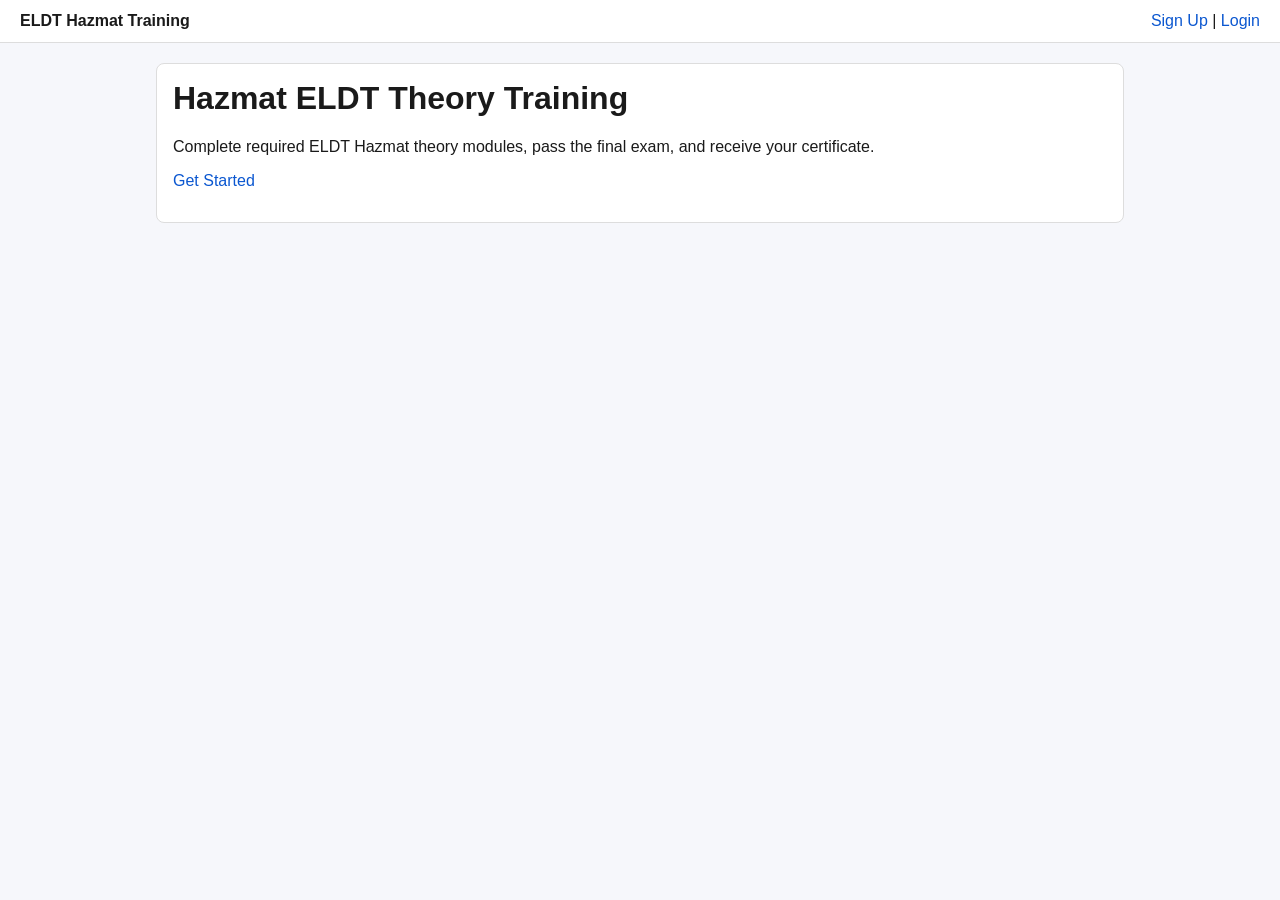
<file: index.html>
<!DOCTYPE html><html><head><meta charset="UTF-8"><meta name="viewport" content="width=device-width, initial-scale=1"><title>ELDT Hazmat</title><link rel="stylesheet" href="css/styles.css"></head><body>
<header><strong>ELDT Hazmat Training</strong><nav><a href="signup.html">Sign Up</a> | <a href="login.html">Login</a></nav></header>
<main><div class="card"><h1>Hazmat ELDT Theory Training</h1><p>Complete required ELDT Hazmat theory modules, pass the final exam, and receive your certificate.</p><p><a href="signup.html">Get Started</a></p></div></main>
</body></html>
</file>
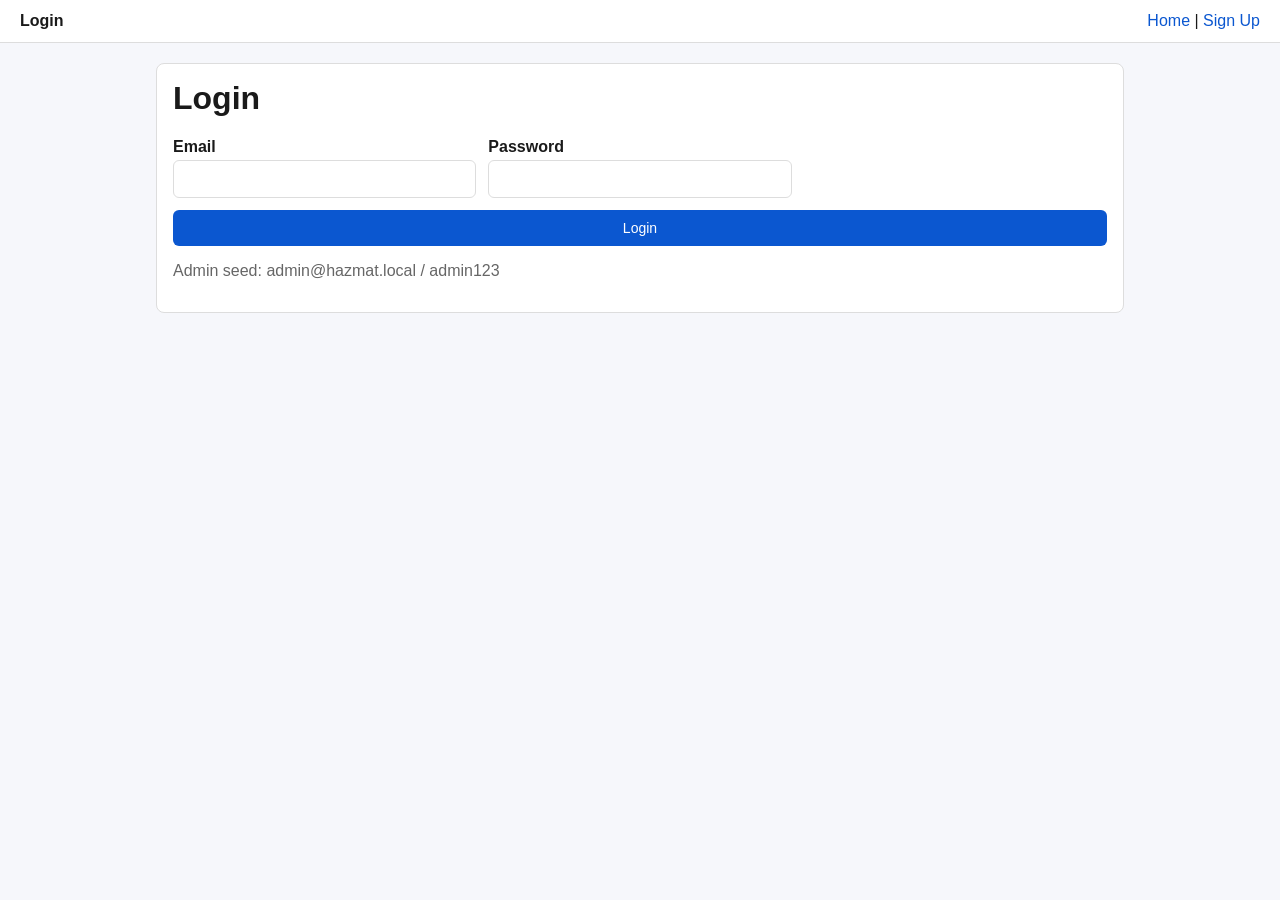
<file: admin.html>
<!DOCTYPE html><html><head><meta charset="UTF-8"><meta name="viewport" content="width=device-width, initial-scale=1"><title>Admin</title><link rel="stylesheet" href="css/styles.css"></head><body>
<header><strong>Admin</strong><nav><a href="#" id="logoutLink">Logout</a></nav></header><main id="app"></main>
<script src="js/config.js"></script><script src="js/storage.js"></script><script src="js/auth.js"></script><script src="js/api.js"></script><script src="js/modules.js"></script><script src="js/admin.js"></script><script>
const user=Auth.requireAuth('admin'); if(user){logoutLink.onclick=e=>{e.preventDefault();Auth.logout();}; AdminPage.render(app,user);} 
</script></body></html>
</file>
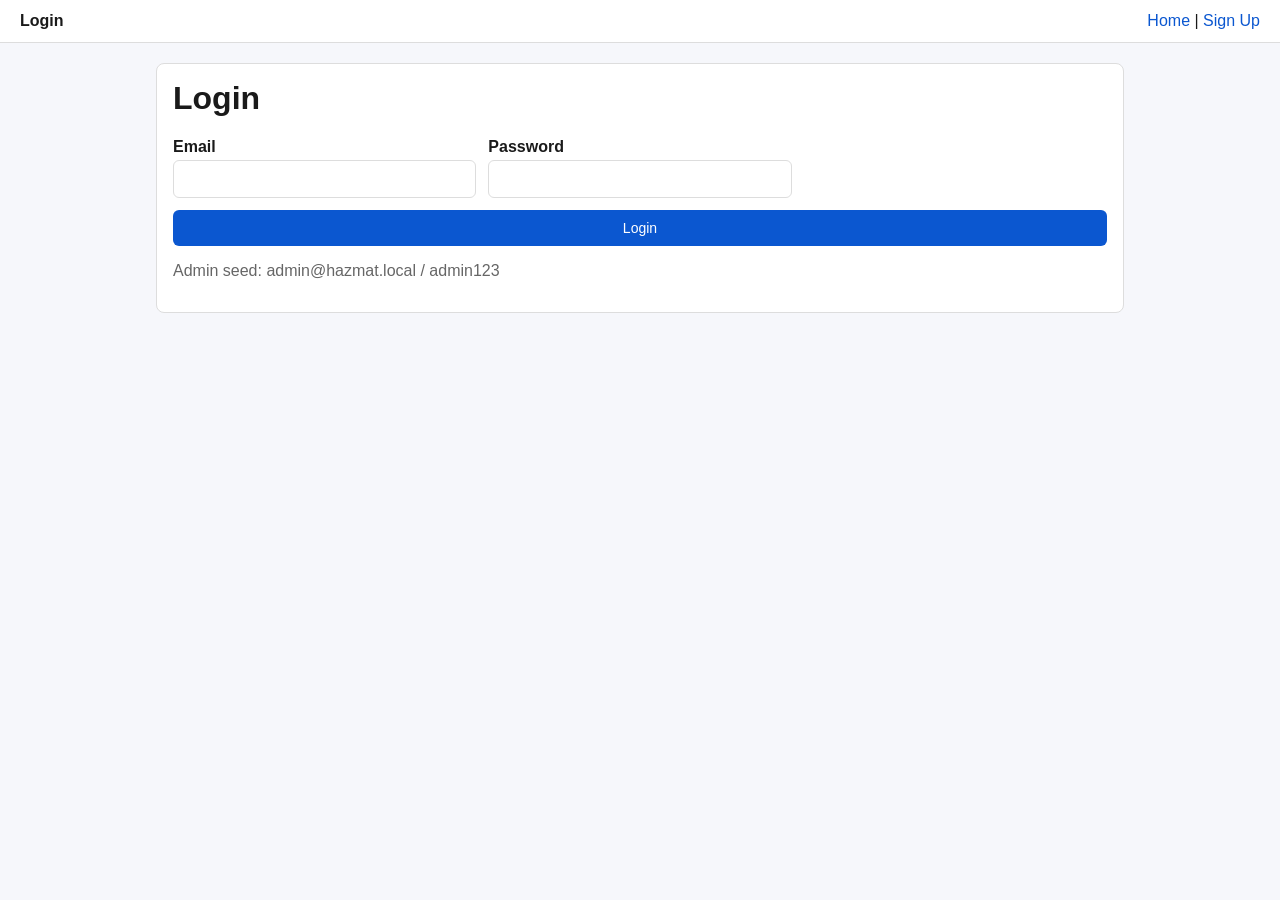
<file: certificate.html>
<!DOCTYPE html><html><head><meta charset="UTF-8"><meta name="viewport" content="width=device-width, initial-scale=1"><title>Certificate</title><link rel="stylesheet" href="css/styles.css"></head><body>
<header><strong>Certificate</strong><nav><a href="dashboard.html">Dashboard</a> | <a href="#" id="logoutLink">Logout</a></nav></header><main id="app"></main>
<script src="js/config.js"></script><script src="js/storage.js"></script><script src="js/auth.js"></script><script src="js/api.js"></script><script>
const user=Auth.requirePaidUser('student'); if(user){logoutLink.onclick=e=>{e.preventDefault();Auth.logout();};
const cert=Api.getCertificate(user.id); if(!cert){app.innerHTML='<div class="card">Certificate not available yet.</div>';} else {
app.innerHTML=`<div class="card"><h1>Certificate of Completion</h1><p><strong>Provider:</strong> ${cert.providerName}</p><p><strong>Provider TPR ID:</strong> ${cert.providerTprId}</p><p><strong>Student Name:</strong> ${cert.studentName}</p><p><strong>CDL/CLP Number:</strong> ${cert.cdlOrClpNumber}</p><p><strong>License State:</strong> ${cert.licenseState}</p><p><strong>Training Type:</strong> ${cert.trainingType}</p><p><strong>Completion Date:</strong> ${new Date(cert.completionDate).toLocaleDateString()}</p><p><strong>Certificate ID:</strong> ${cert.certificateId}</p><button class="no-print" onclick="window.print()">Print / Download PDF</button></div>`;}}
</script></body></html>
</file>
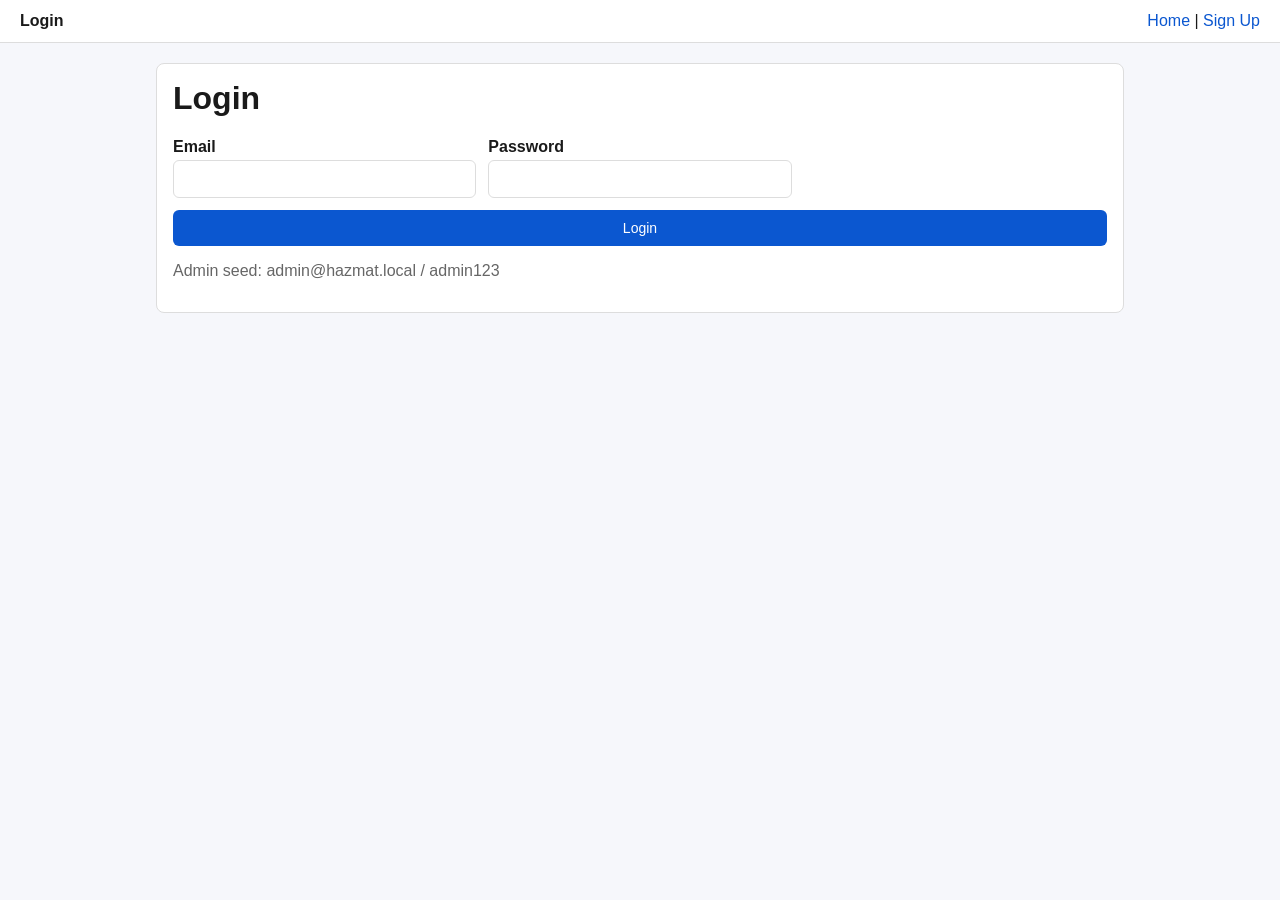
<file: dashboard.html>
<!DOCTYPE html><html><head><meta charset="UTF-8"><meta name="viewport" content="width=device-width, initial-scale=1"><title>Dashboard</title><link rel="stylesheet" href="css/styles.css"></head><body>
<header><strong>Student Dashboard</strong><nav><a href="#" id="logoutLink">Logout</a></nav></header>
<main id="app"></main>
<script src="js/config.js"></script><script src="js/storage.js"></script><script src="js/auth.js"></script><script src="js/api.js"></script><script src="js/modules.js"></script><script>
const user = Auth.requirePaidUser('student');
if (user) {
  logoutLink.onclick = e => { e.preventDefault(); Auth.logout(); };
  const passed = !!Api.getLatestPassedAttempt(user.id);
  const paidNotice = user.paid ? '<span class="success-text">Payment complete.</span>' : '<span class="error">Payment required before course access.</span>';
  app.innerHTML = `<div class="card"><h1>Welcome, ${user.email}</h1><p>${paidNotice}</p><button id="payBtn" ${user.paid?'disabled':''}>Pay with Stripe (Placeholder)</button></div>
  <div class="card"><h2>Modules</h2><div id="modulesList"></div></div>
  <div class="card"><h2>Next Steps</h2><p><a id="testLink" href="test.html">Take Final Test</a></p><p><a id="certLink" href="certificate.html">View Certificate</a></p><p><a id="tprLink" href="tpr-status.html">View TPR Status</a></p></div>`;
  payBtn.onclick = ()=>{ alert('Stripe checkout placeholder. Admin can mark paid in admin panel for testing.'); };

  modulesList.innerHTML = MODULES.map(m=>{
    const p=Api.getModuleProgress(user.id,m.id);
    const complete=p?.completed;
    const unlocked=user.paid && Modules.isModuleUnlocked(user.id,m.id);
    return `<div class="module-row"><div><strong>Module ${m.id}:</strong> ${m.title}<br><small>${complete?'Completed':(unlocked?'Unlocked':'Locked')}</small></div><div><a href="${unlocked?'module.html?id='+m.id:'#'}">${complete?'Review':'Open'}</a></div></div>`;
  }).join('');

  const modulesDone = Modules.allModulesCompleted(user.id);
  testLink.style.pointerEvents = (user.paid && modulesDone) ? 'auto' : 'none';
  testLink.style.opacity = (user.paid && modulesDone) ? '1' : '0.5';
  certLink.style.pointerEvents = passed ? 'auto' : 'none'; certLink.style.opacity = passed ? '1' : '0.5';
  const tprExists = !!Api.getTprQueueRecord(user.id); tprLink.style.pointerEvents=tprExists?'auto':'none'; tprLink.style.opacity=tprExists?'1':'0.5';
}
</script></body></html>
</file>
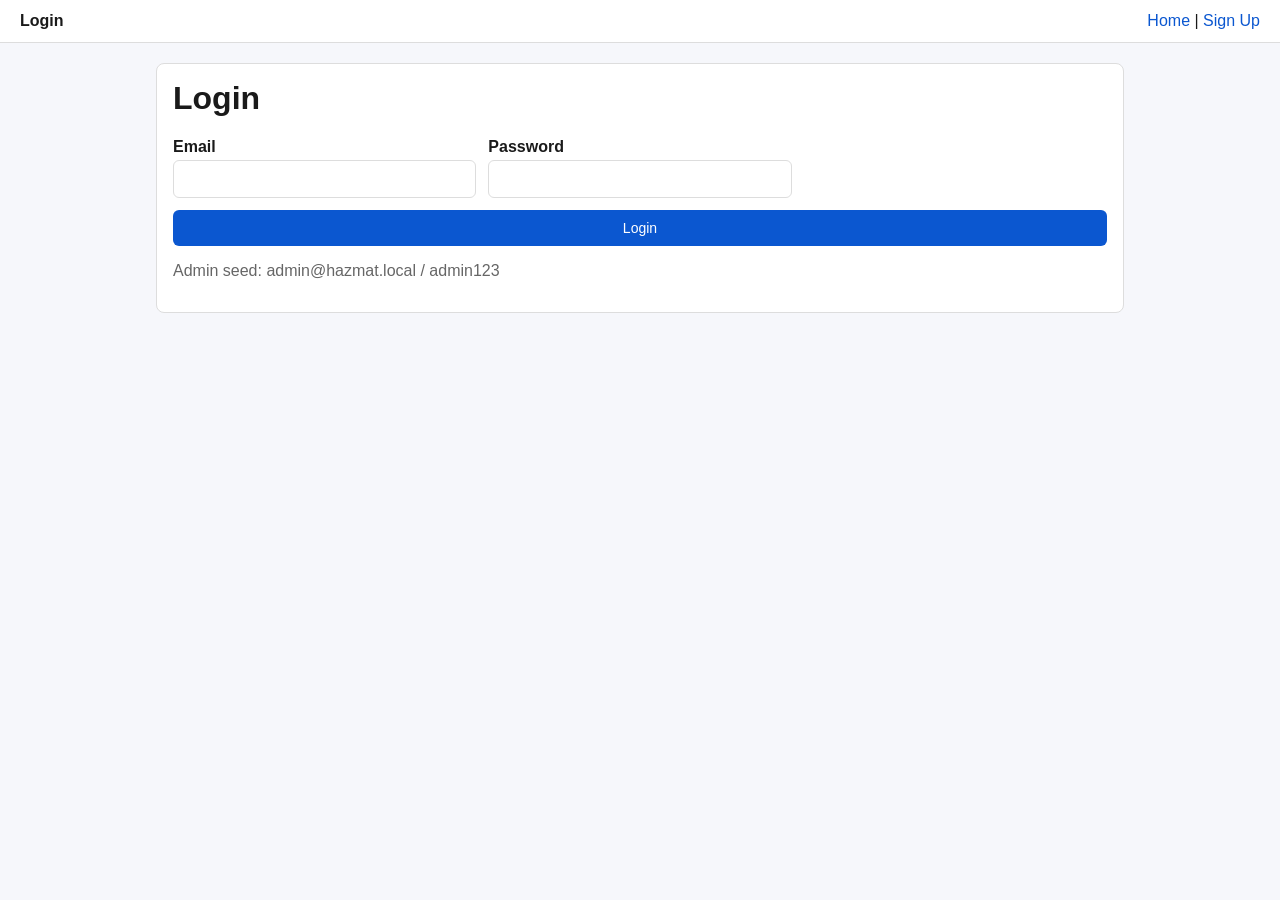
<file: login.html>
<!DOCTYPE html><html><head><meta charset="UTF-8"><meta name="viewport" content="width=device-width, initial-scale=1"><title>Login</title><link rel="stylesheet" href="css/styles.css"></head><body>
<header><strong>Login</strong><nav><a href="index.html">Home</a> | <a href="signup.html">Sign Up</a></nav></header>
<main><div class="card"><h1>Login</h1><form id="loginForm" class="grid grid-2"><div><label>Email</label><input required type="email" id="email"></div><div><label>Password</label><input required type="password" id="password"></div><div style="grid-column:1/-1"><button>Login</button></div></form><p class="muted">Admin seed: admin@hazmat.local / admin123</p><p id="msg"></p></div></main>
<script src="js/config.js"></script><script src="js/storage.js"></script><script src="js/auth.js"></script><script>
document.getElementById('loginForm').addEventListener('submit',e=>{e.preventDefault();try{const u=Auth.login(email.value,password.value);location.href=u.role==='admin'?'admin.html':'dashboard.html';}catch(err){msg.textContent=err.message;msg.className='error';}});
</script></body></html>
</file>
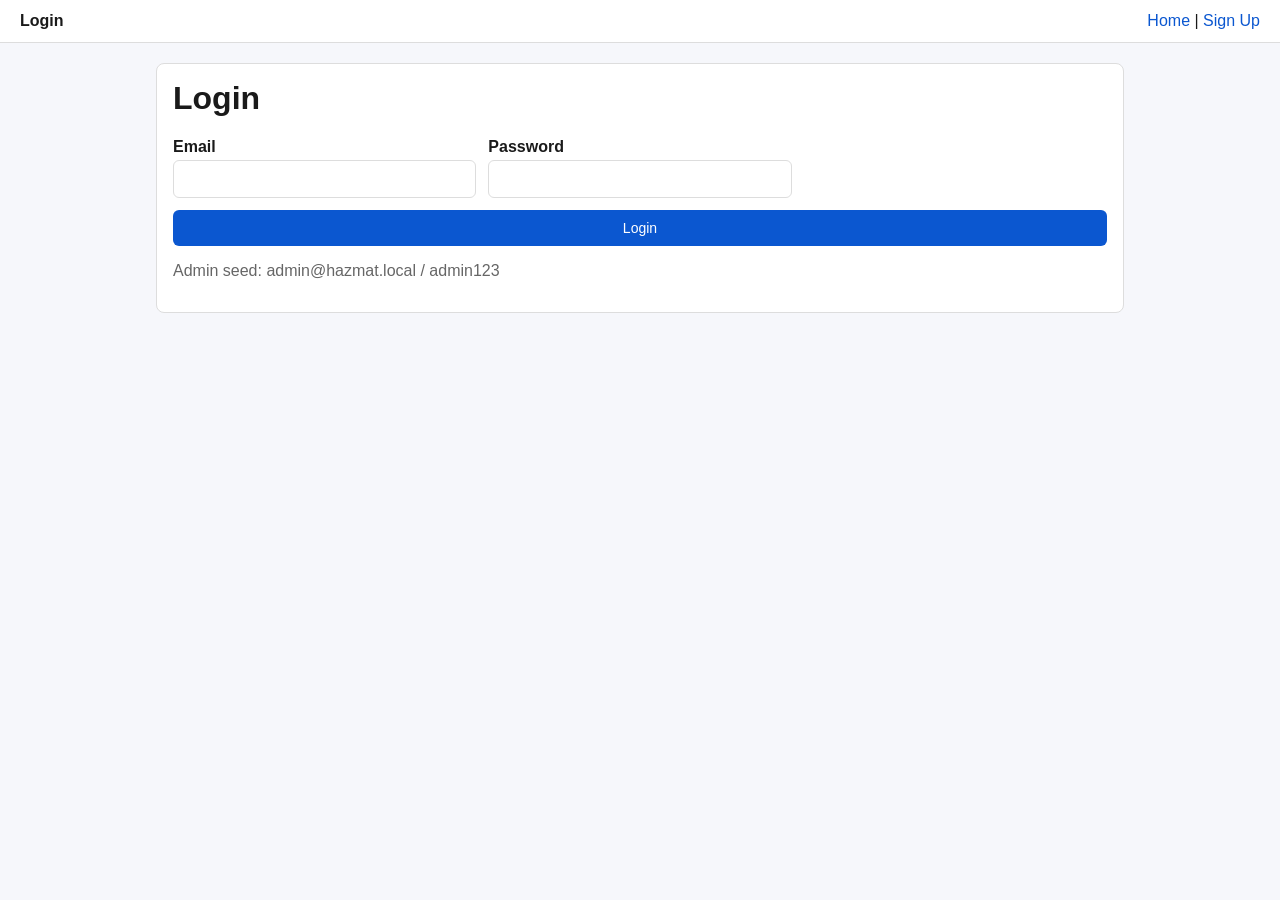
<file: module.html>
<!DOCTYPE html><html><head><meta charset="UTF-8"><meta name="viewport" content="width=device-width, initial-scale=1"><title>Module</title><link rel="stylesheet" href="css/styles.css"></head><body>
<header><strong>Module Player</strong><nav><a href="dashboard.html">Dashboard</a> | <a href="#" id="logoutLink">Logout</a></nav></header><main id="app"></main>
<script src="js/config.js"></script><script src="js/storage.js"></script><script src="js/auth.js"></script><script src="js/api.js"></script><script src="js/modules.js"></script><script src="js/video-tracker.js"></script><script>
const user = Auth.requirePaidUser('student');
if (user) {
  logoutLink.onclick=e=>{e.preventDefault();Auth.logout();};
  const id = Number(new URLSearchParams(location.search).get('id'));
  const module = MODULES.find(m=>m.id===id);
  if (!module) app.innerHTML='<div class="card">Invalid module.</div>';
  else if (!user.paid) app.innerHTML='<div class="card">Payment required.</div>';
  else if (!Modules.isModuleUnlocked(user.id,id)) app.innerHTML='<div class="card">Module locked.</div>';
  else VideoTracker.mount(app,user.id,module);
}
</script></body></html>
</file>
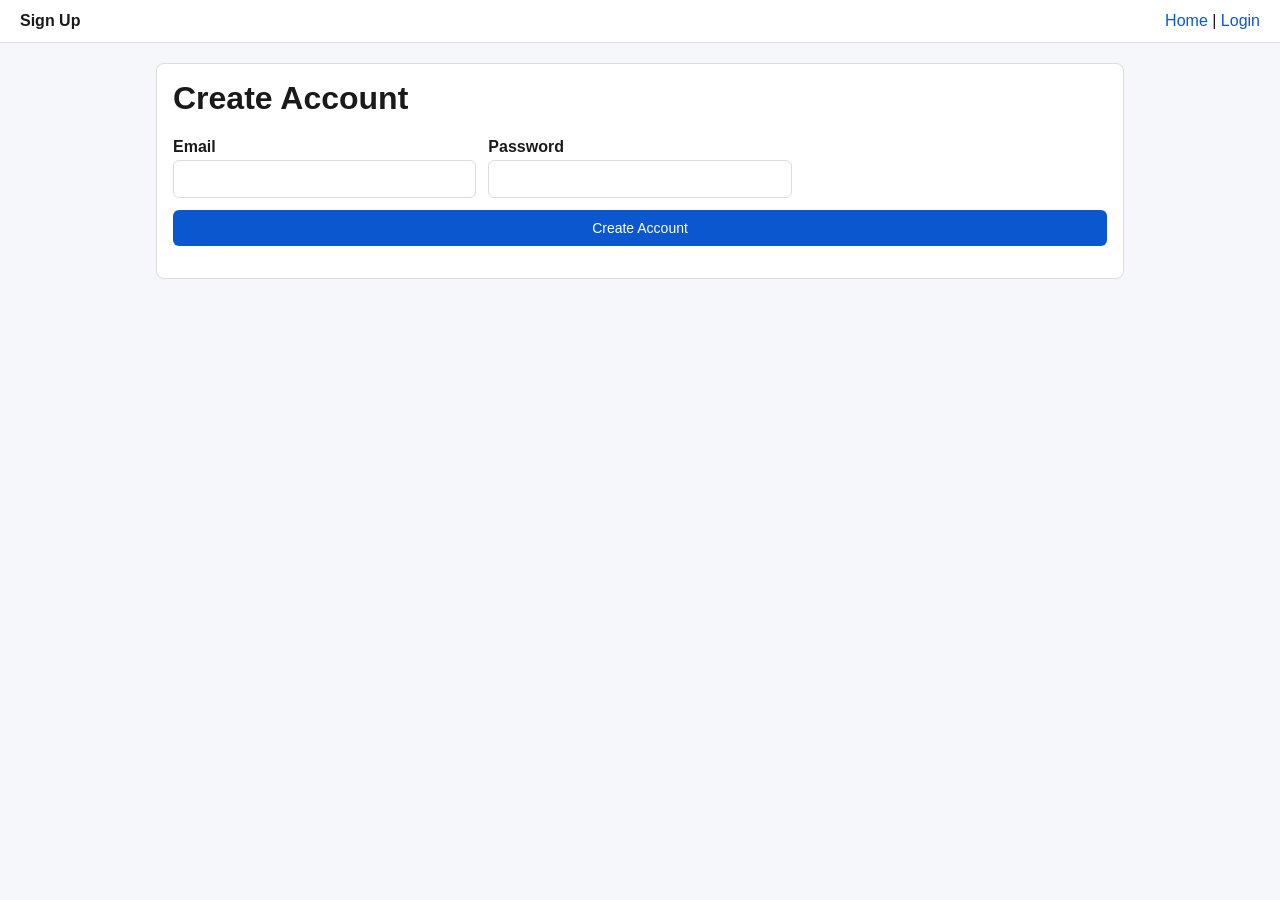
<file: signup.html>
<!DOCTYPE html><html><head><meta charset="UTF-8"><meta name="viewport" content="width=device-width, initial-scale=1"><title>Sign Up</title><link rel="stylesheet" href="css/styles.css"></head><body>
<header><strong>Sign Up</strong><nav><a href="index.html">Home</a> | <a href="login.html">Login</a></nav></header>
<main><div class="card"><h1>Create Account</h1><form id="signupForm" class="grid grid-2"><div><label>Email</label><input required type="email" id="email"></div><div><label>Password</label><input required type="password" id="password"></div><div style="grid-column:1/-1"><button>Create Account</button></div></form><p id="msg"></p></div></main>
<script src="js/config.js"></script><script src="js/storage.js"></script><script src="js/auth.js"></script><script>
document.getElementById('signupForm').addEventListener('submit',e=>{e.preventDefault();try{Auth.signup(email.value,password.value);msg.textContent='Account created. Please login.';setTimeout(()=>location.href='login.html',800);}catch(err){msg.textContent=err.message;msg.className='error';}});
</script></body></html>
</file>
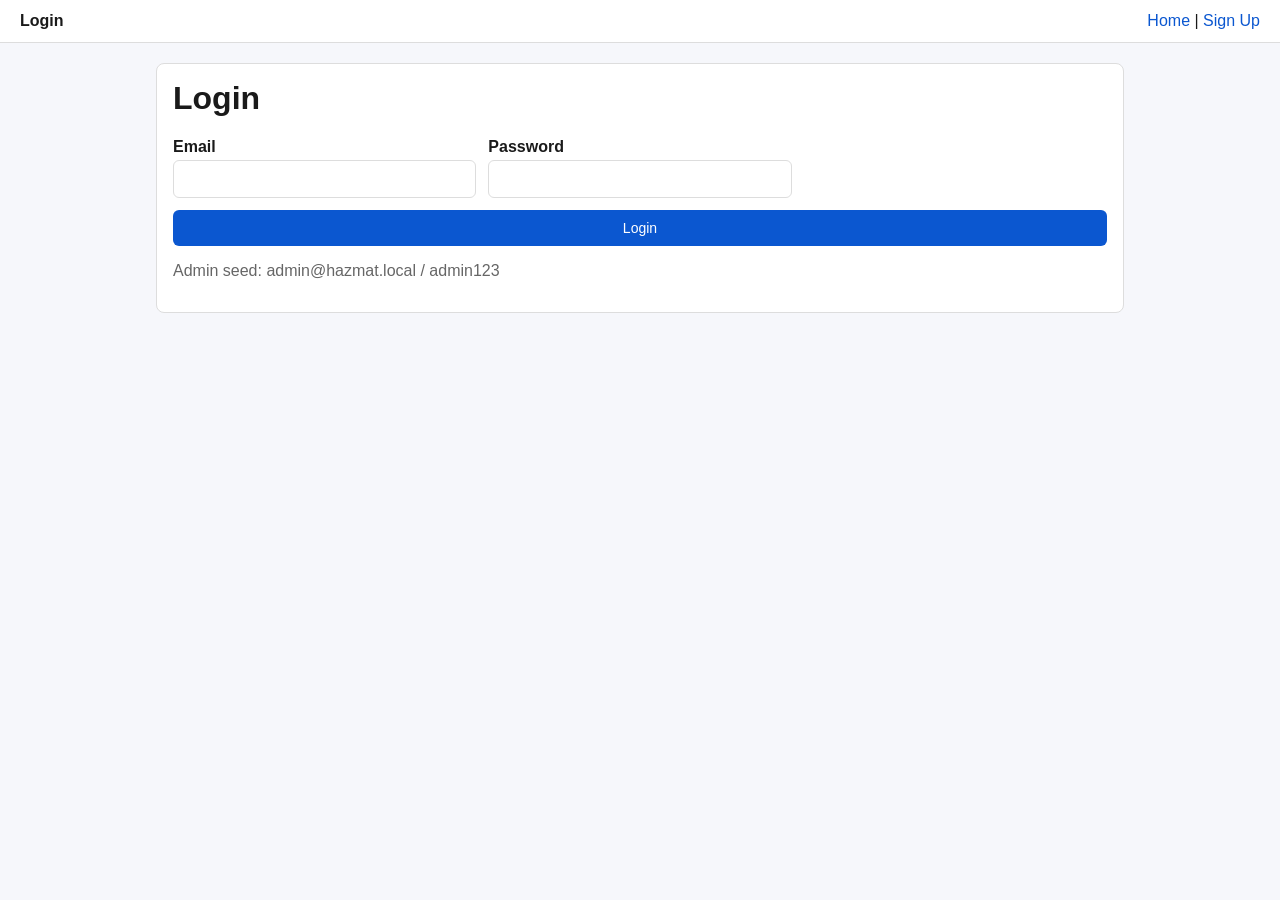
<file: test.html>
<!DOCTYPE html><html><head><meta charset="UTF-8"><meta name="viewport" content="width=device-width, initial-scale=1"><title>Final Test</title><link rel="stylesheet" href="css/styles.css"></head><body>
<header><strong>Final Test</strong><nav><a href="dashboard.html">Dashboard</a> | <a href="#" id="logoutLink">Logout</a></nav></header><main id="app"></main>
<script src="js/config.js"></script><script src="js/storage.js"></script><script src="js/auth.js"></script><script src="js/api.js"></script><script src="js/modules.js"></script><script src="js/certificate.js"></script><script src="js/test-engine.js"></script><script>
const user=Auth.requirePaidUser('student');
if(user){logoutLink.onclick=e=>{e.preventDefault();Auth.logout();};
if(!user.paid||!Modules.allModulesCompleted(user.id)) app.innerHTML='<div class="card">Complete payment and all modules first.</div>'; else TestEngine.render(app,user.id);}
</script></body></html>
</file>
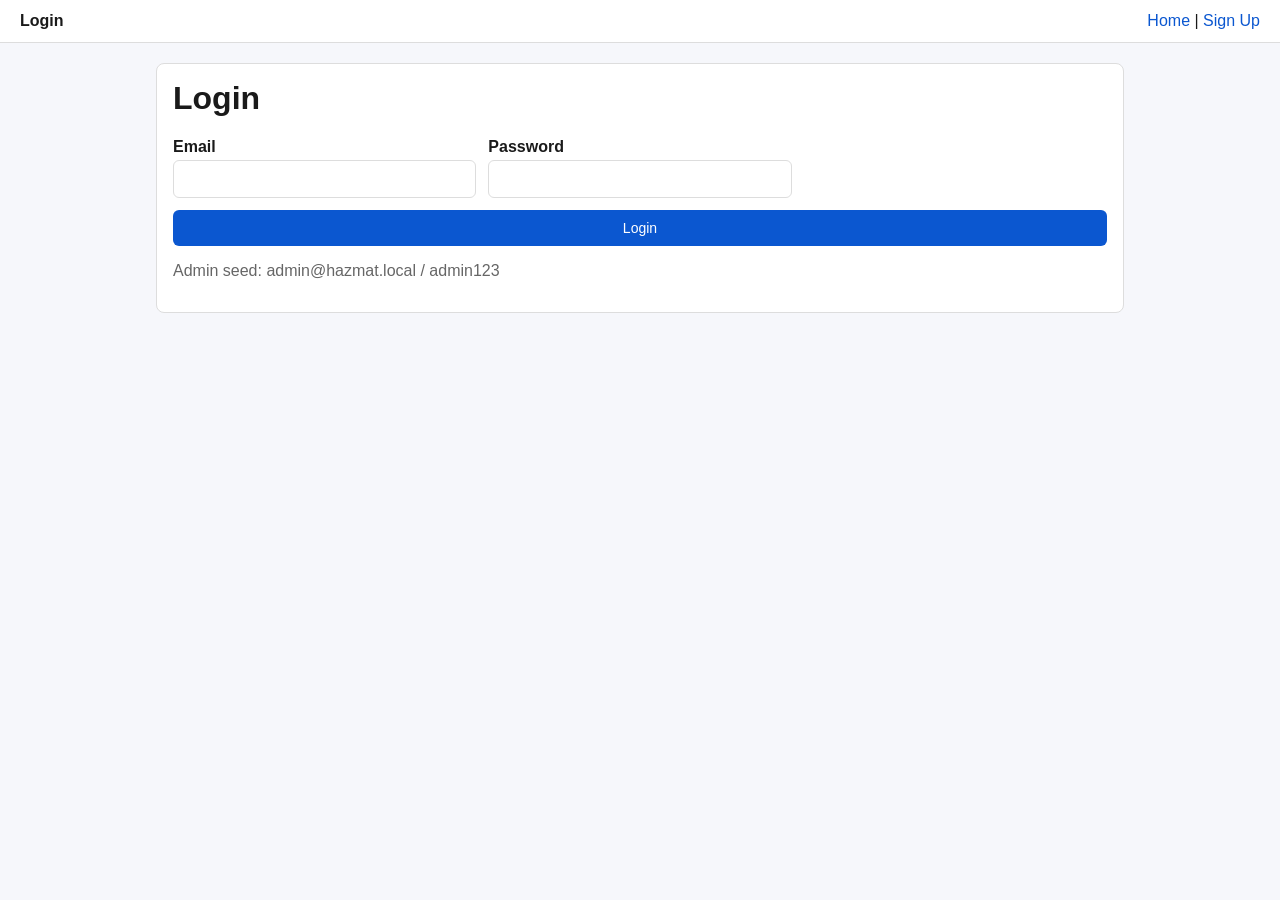
<file: tpr-status.html>
<!DOCTYPE html><html><head><meta charset="UTF-8"><meta name="viewport" content="width=device-width, initial-scale=1"><title>TPR Status</title><link rel="stylesheet" href="css/styles.css"></head><body>
<header><strong>TPR Status</strong><nav><a href="dashboard.html">Dashboard</a> | <a href="#" id="logoutLink">Logout</a></nav></header><main id="app"></main>
<script src="js/config.js"></script><script src="js/storage.js"></script><script src="js/auth.js"></script><script src="js/api.js"></script><script>
const user=Auth.requireAuth('student'); if(user){logoutLink.onclick=e=>{e.preventDefault();Auth.logout();};
const row=Api.getTprQueueRecord(user.id); if(!row){app.innerHTML='<div class="card">No TPR queue record yet.</div>';} else {
app.innerHTML=`<div class="card"><h1>TPR Submission Status</h1><p>Status: <span class="badge status-${row.status}">${row.status}</span></p><p>Due Date: ${new Date(row.dueDate).toLocaleString()}</p><p>Submitted At: ${row.submittedAt?new Date(row.submittedAt).toLocaleString():'Not submitted'}</p><p>Confirmation: ${row.tprConfirmation||'-'}</p><p>Rejection Reason: ${row.rejectionReason||'-'}</p><p class="notice">Only the provider submits to FMCSA TPR. This page shows internal status only.</p></div>`;}}
</script></body></html>
</file>
<file: css/styles.css>
:root {
  --bg: #f6f7fb;
  --panel: #ffffff;
  --text: #1a1a1a;
  --muted: #666;
  --border: #ddd;
  --primary: #0b57d0;
  --success: #1a7f37;
  --warning: #ad6800;
  --danger: #b42318;
}

* { box-sizing: border-box; }
body {
  margin: 0;
  font-family: Arial, sans-serif;
  color: var(--text);
  background: var(--bg);
}

a { color: var(--primary); text-decoration: none; }
a:hover { text-decoration: underline; }

header {
  background: var(--panel);
  border-bottom: 1px solid var(--border);
  padding: 12px 20px;
  display: flex;
  justify-content: space-between;
  align-items: center;
}

main {
  max-width: 1000px;
  margin: 20px auto;
  padding: 0 16px 30px;
}

.card {
  background: var(--panel);
  border: 1px solid var(--border);
  border-radius: 8px;
  padding: 16px;
  margin-bottom: 16px;
}

h1, h2, h3 { margin-top: 0; }

.grid { display: grid; gap: 12px; }
.grid-2 { grid-template-columns: repeat(auto-fit, minmax(240px, 1fr)); }

label { font-weight: 600; display: block; margin-bottom: 4px; }
input, select, textarea, button {
  width: 100%;
  padding: 10px;
  border-radius: 6px;
  border: 1px solid var(--border);
  font-size: 14px;
}

button {
  background: var(--primary);
  color: white;
  border: none;
  cursor: pointer;
}
button:hover { opacity: 0.95; }
button.secondary { background: #444; }
button.success { background: var(--success); }
button.warning { background: var(--warning); }
button.danger { background: var(--danger); }
button:disabled { background: #aaa; cursor: not-allowed; }

.inline { display: flex; gap: 8px; align-items: center; }
.inline button { width: auto; }

.badge {
  display: inline-block;
  padding: 3px 8px;
  border-radius: 999px;
  font-size: 12px;
  border: 1px solid var(--border);
}
.status-pending_review { background: #fff6e6; }
.status-ready_to_submit { background: #eaf4ff; }
.status-submitted { background: #e8f5e9; }
.status-rejected { background: #ffebee; }

.progress-wrap {
  background: #eaeaea;
  border-radius: 999px;
  overflow: hidden;
  height: 14px;
}
.progress-bar {
  height: 14px;
  background: var(--primary);
  width: 0;
}

.table-wrap { overflow-x: auto; }
table {
  width: 100%;
  border-collapse: collapse;
  font-size: 14px;
}
th, td {
  border: 1px solid var(--border);
  padding: 8px;
  text-align: left;
  vertical-align: top;
}

.muted { color: var(--muted); }
.notice {
  background: #fffbe6;
  border: 1px solid #ffe58f;
  padding: 10px;
  border-radius: 6px;
}
.error { color: var(--danger); margin: 6px 0; }
.success-text { color: var(--success); margin: 6px 0; }

.module-row {
  display: flex;
  justify-content: space-between;
  align-items: center;
  gap: 10px;
  border: 1px solid var(--border);
  border-radius: 8px;
  padding: 10px;
  margin-bottom: 8px;
  background: white;
}

@media print {
  header, .no-print { display: none !important; }
  body { background: white; }
  .card { border: none; }
}
</file>
